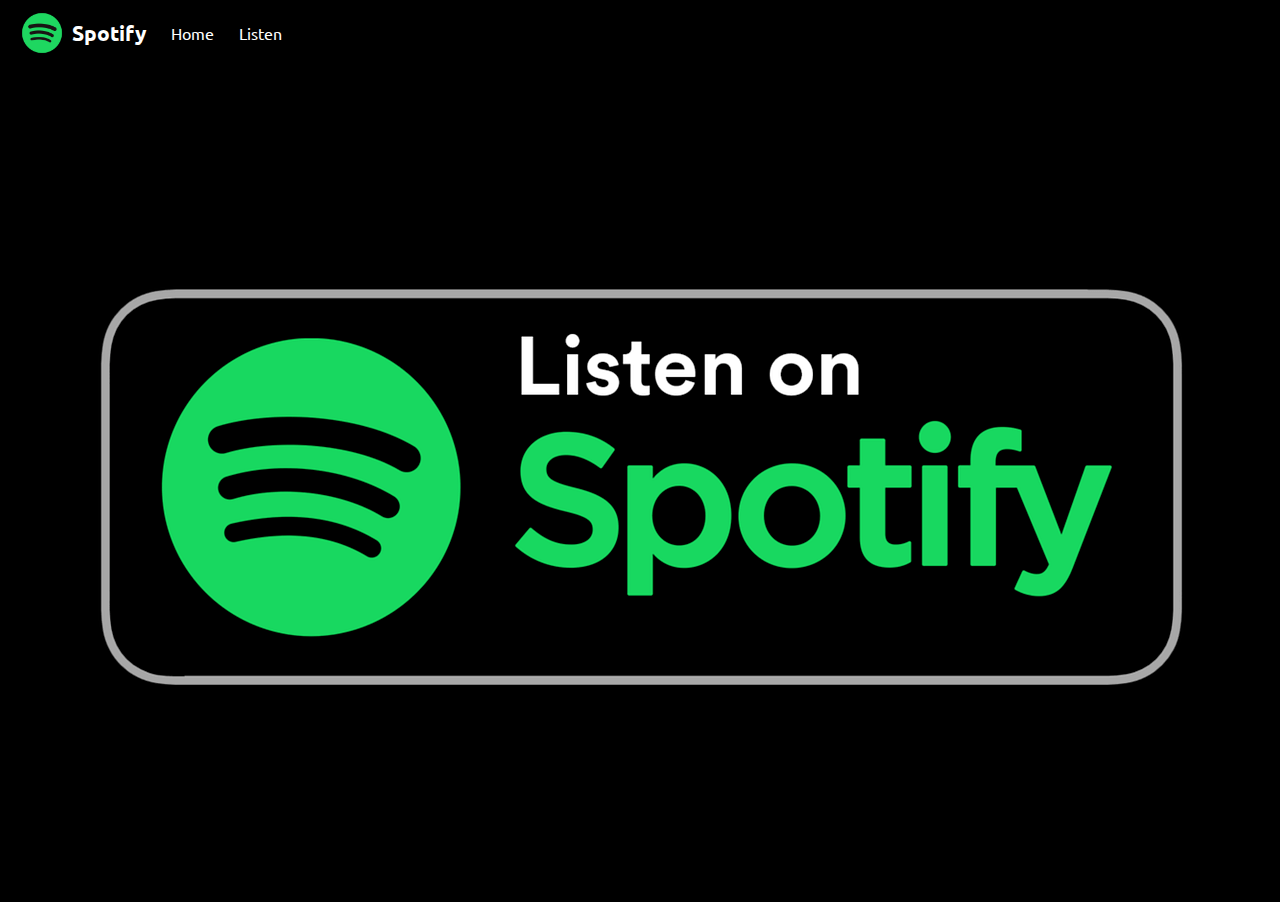
<file: Home.html>
<!DOCTYPE html>
<html lang="en">
<head>
    <meta charset="UTF-8">
    <meta name="viewport" content="width=device-width, initial-scale=1.0">
    <link rel="stylesheet" href="style.css">
    <title>Home</title>
</head>
<body>
    <nav>
        <ul>
            <li class="brand"><img src="logo.png" alt="Spotify"> Spotify</li>
            <a href="/Home.html">Home</a>
            <a href="/index.html">Listen</a>
        </ul>
    </nav>
    <div class="logo">
        <img src="sp.png" alt="LOGO" >
    </div>
</body>
</html>
</file>
<file: style.css>
@import url('https://fonts.googleapis.com/css2?family=Ubuntu&display=swap');
@import url('https://fonts.googleapis.com/css2?family=Varela+Round&display=swap');
body{
    background-color: antiquewhite;
}

*{
    margin: 0;
    padding: 0;
}

nav{
    font-family: 'Ubuntu', sans-serif;
}

nav ul{
    display: flex;
    align-items: center;
    list-style-type: none;
    height: 65px;
    background-color: black;
    color: white;
}

nav ul li{
    padding: 0 12px;
}
.brand img{
    width: 44px;
    padding: 0 8px;
}

.brand {
    display: flex;
    align-items: center;
    font-weight: bolder;
    font-size: 1.3rem;
}

.container{
    min-height: 72vh;
    background-color: black;
    color: white;
   font-family: 'Varela Round', sans-serif;
   display: flex;
   margin: 23px auto;
   width: 70%;
   border-radius: 12px;
   padding: 34px;
   background-image: url('bg.jpg');
}

.bottom{
    position: sticky;
    bottom: 0;
    height: 130px;
    background-color: black;
    color: white;
    display: flex;
    justify-content: center;
    align-items: center;
    flex-direction: column; 
}

.icons{
    margin-top: 14px; 
}
.icons i{
    cursor: pointer;
}

#myProgressBar{
    width: 80vw; 
    cursor: pointer;
}

.songItemContainer{
    margin-top: 74px;
}

.songItem{
    height: 50px;
    display: flex;
    background-color: white;
    
    color: black;
    margin: 12px 0;
    justify-content: space-between;
    align-items: center;
    border-radius: 34px;
}

.songItem img{
    width: 43px;
    margin: 0 23px;
    border-radius: 34px;
}

.timestamp{
    margin: 0 23px;
}

.timestamp i{
    cursor: pointer;
}

.songInfo{
    position: absolute;
    left: 10vw;
    font-family: 'Varela Round', sans-serif;
}

.songInfo img{
    opacity: 0;
    transition: opacity 0.4s ease-in;
}

.logo{
    height: 93vh;
    display: flex;
    align-items: center;
    justify-content: center;
   background-color: black;
}

a{
    color: white;
    text-decoration: none;
    padding: 1%;
}

@media only screen and (max-width: 1100px) {
    body {
      background-color: red;
    }
  }
</file>
